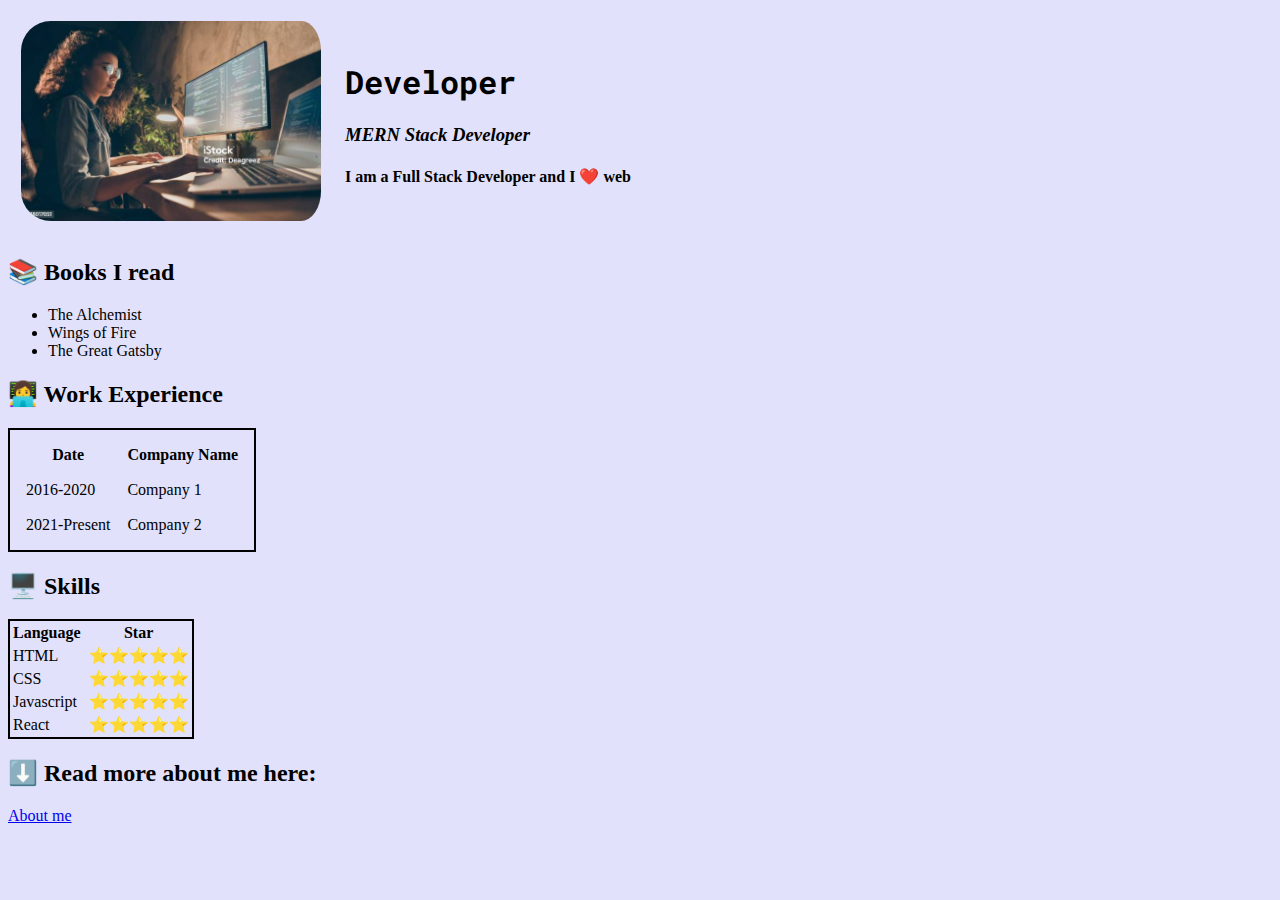
<file: index.html>
<!DOCTYPE html>
<html lang="en">
<head>
    <!-- run on any web browser -->
    <meta charset="UTF-8"> 
    <meta name="viewport" content="width=device-width, initial-scale=1.0">
    <title>Portfolio</title>
    <link rel="stylesheet" href="style.css">
</head>
<body>
    <!-- 1.header section -->
    <!-- Write something on top of the page -->
    <header>
        <table>
            <!-- row -->
            <tr>
                <!-- Here is the data -->
                <td>
                    <!-- Image -->
                    <img src="images/developer.jpg" alt="my picture" height="200" width="300">
                </td>
                <td>
                    <h1 class="name">Developer</h1>
                    <h3><em>MERN Stack Developer</em></h3>
                    <h4>I am a Full Stack Developer and I ❤️ web</h4>
                </td>
            </tr>
        </table>
    </header>
    <!-- 2.Books I read -->
    <h2>📚 Books I read</h2>
    <ul>
        <!-- write li*3 and click enter-->
        <!-- Write multiple lines at the same time using ALT + click -->
        <li>The Alchemist</li>
        <li>Wings of Fire</li>
        <li>The Great Gatsby</li>
    </ul>
    <!-- 3.Work Experience -->
    <h2>👩‍💻 Work Experience</h2>
    <table class="table1"
    cellspacing="15">
        <tr>
            <!-- Column name -->
            <th>Date</th>
            <th>Company Name</th>
        </tr>
        <tr>
            <td>2016-2020</td>
            <td>Company 1</td>
        </tr>
        <tr>
            <td>2021-Present</td>
            <td>Company 2</td>
        </tr>
    </table>
    <!-- 4.Skill Section -->
    <h2>🖥️ Skills</h2>
    <table class="table1">
        <tr>
            <th>Language</th>
            <th></th>
            <th>Star</th>
        </tr>
        <!-- write (tr>td*2)*2 and click enter-->
        <tr>
            <td>HTML</td>
            <td></td>
            <td>⭐⭐⭐⭐⭐</td>
        </tr>
        <tr>
            <td>CSS</td>
            <td></td>
            <td>⭐⭐⭐⭐⭐</td>
        </tr>
        <tr>
            <td>Javascript</td>
            <td></td>
            <td>⭐⭐⭐⭐⭐</td>
        </tr>
        <tr>
            <td>React</td>
            <td></td>
            <td>⭐⭐⭐⭐⭐</td>
        </tr>
    </table>
    <!-- 5.Hobby Section -->
    <h2>
        ⬇️ Read more about me here:
    </h2>
    <a href="./about.html">About me</a>
</body>

</html>
</file>
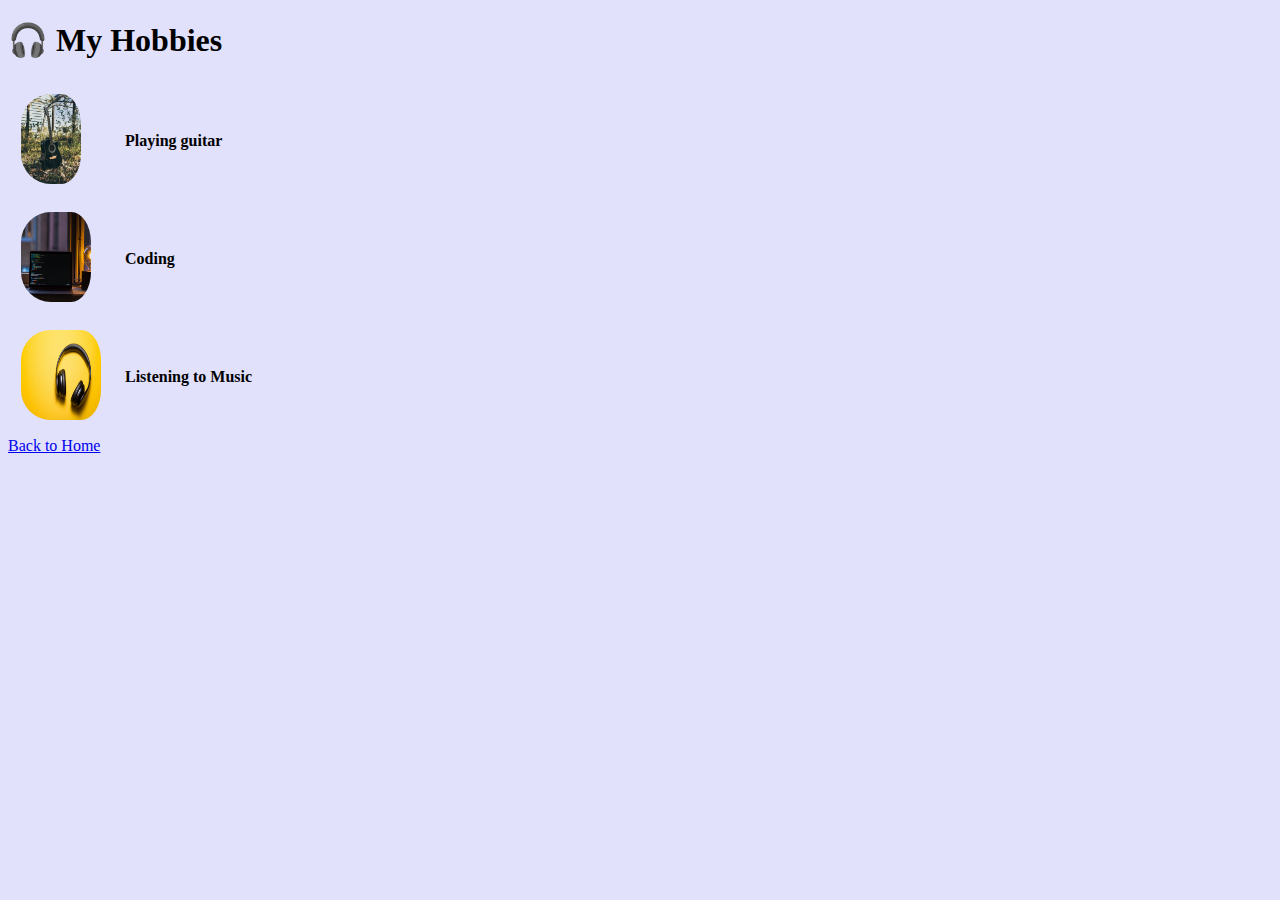
<file: about.html>
<!DOCTYPE html>
<html lang="en">
<head>
    <meta charset="UTF-8">
    <meta name="viewport" content="width=device-width, initial-scale=1.0">
    <title>Hobbies</title>
    <link rel="stylesheet" href="./style.css">
</head>
<body>
    <h1 class="name2">🎧 My Hobbies</h1>
    <table>
        <tr>
            <td><img src="images/guitar.jpg" height="90"></td>
            <td><b>Playing guitar</b></td>
        </tr>
        <tr>
            <td><img src="images/coding.jpg" height="90" width="70"></td>
            <td><b>Coding</b></td>
        </tr>
        <tr>
            <td><img src="images/music.jpg" height="90" width="80"></td>
            <td><b>Listening to Music</b></td>
        </tr>
    </table>
    <a href="./index.html">Back to Home</a>
</body>
</html>
</file>
<file: style.css>
@import url('https://fonts.googleapis.com/css2?family=Roboto+Mono:ital@1&display=swap');

/* 
html tags - write directly
class - write dot first, where dot is known as the selector 
*/

body {
    background-color: rgb(225, 225, 251);
}

.name {
    font-family: 'Roboto Mono', monospace;
    transition: transform 0.3s ease;
}

.name:hover {
    color: purple;
    text-shadow: black;
    cursor: pointer;
    animation: fadeIn 1s ease-out;
    transform: scale(1.1);
}

.name2:hover {
    color: purple;
    text-shadow: black;
    cursor: pointer;
}

.table1 {
    border: 2px solid black;
}

img {
    border-radius: 40px;
    padding: 10px;
    padding-right: 20px;
    transition: transform 0.3s ease;
}

img:hover {
    transform: scale(1.1);
}

h2:hover {
    color: rgb(76, 76, 239);
    text-shadow: black;
    cursor: pointer;
}

@keyframes fadeIn {
    from {
        opacity: 0;
    }
    to {
        opacity: 1;
    }
}
</file>
